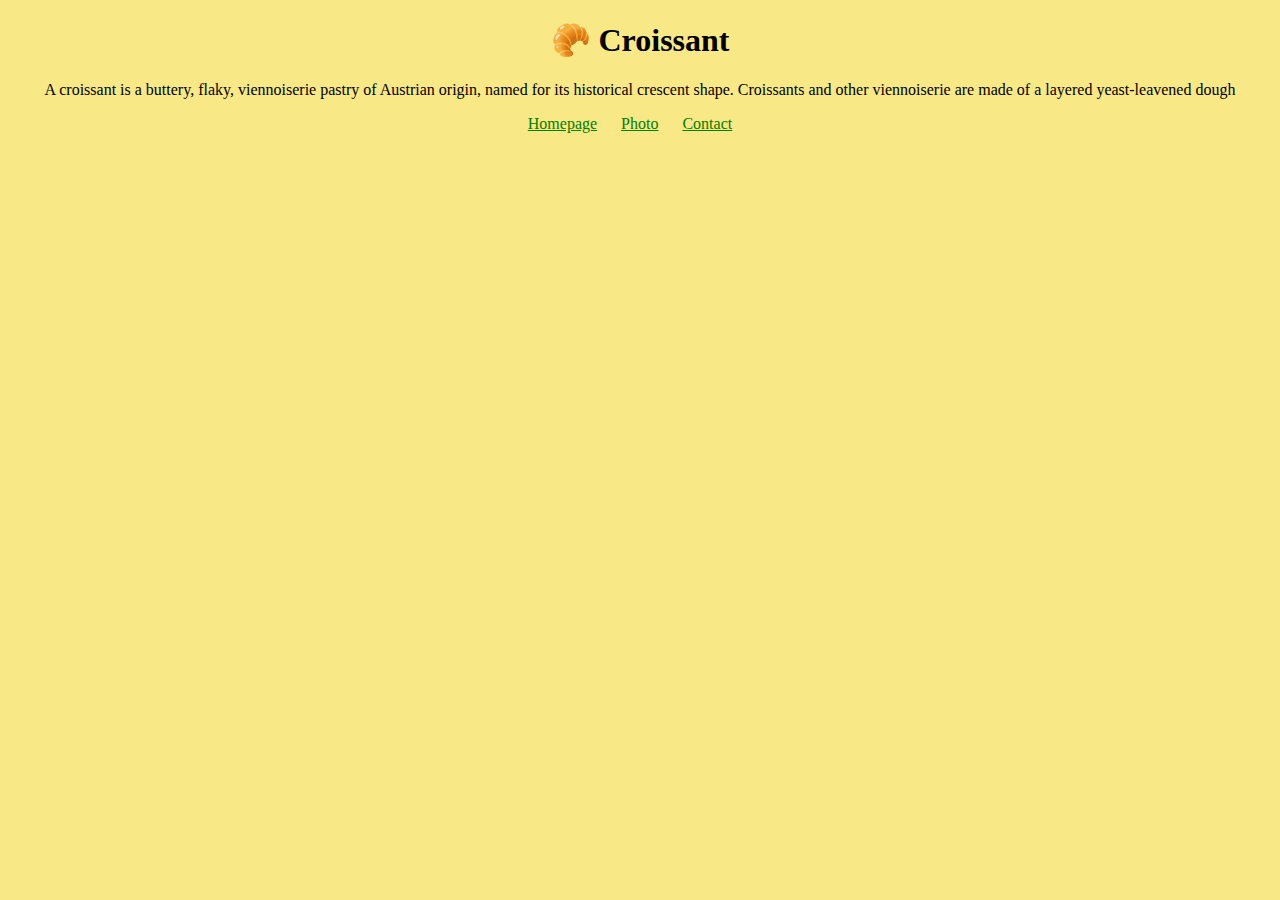
<file: index.html>
<!DOCTYPE html>
<html lang="en">
  <head>
    <meta charset="UTF-8" />
    <meta http-equiv="X-UA-Compatible" content="IE=edge" />
    <meta name="viewport" content="width=device-width, initial-scale=1.0" />
    <link rel="stylesheet" href="src/styles.css" />
    <meta name="description" content="Taste the best croissant in town" />
    <title>The best croissant in New York-Croissant.com</title>
  </head>
  <body>
    <h1>🥐 Croissant</h1>
    <p>
      A croissant is a buttery, flaky, viennoiserie pastry of Austrian origin,
      named for its historical crescent shape. Croissants and other viennoiserie
      are made of a layered yeast-leavened dough
    </p>
    <footer>
      <a href="index.html" title="Home">Homepage</a>
      <a href="pages/photo.html" title="croissant photo">Photo</a>
      <a href="pages/contact.html" title="Contact Croissant.com">Contact</a>
    </footer>
  </body>
</html>
</file>
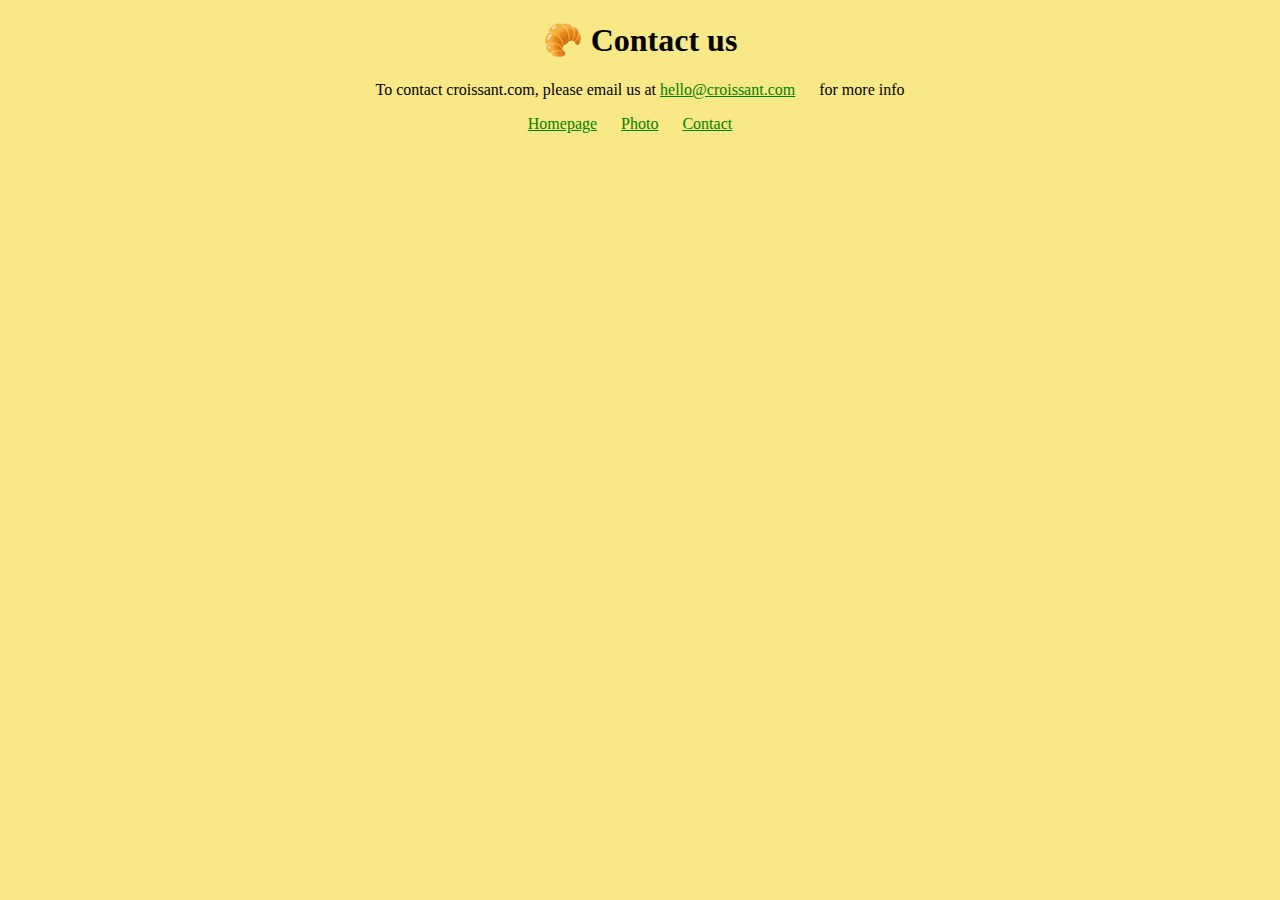
<file: pages/contact.html>
<!DOCTYPE html>
<html lang="en">
  <head>
    <meta charset="UTF-8" />
    <meta http-equiv="X-UA-Compatible" content="IE=edge" />
    <meta name="viewport" content="width=device-width, initial-scale=1.0" />
    <link rel="stylesheet" href="../src/styles.css" />
    <meta
      name="description"
      content="Contact Croissant.com to learn more about our homemade croissants"
    />
    <title>Contact us - Croissant.com</title>
  </head>
  <body>
    <h1>🥐 Contact us</h1>
    <p>
      To contact croissant.com, please email us at
      <a href="meilto:hello@croissant.com" title="contact us by email"
        >hello@croissant.com</a
      >
      for more info
    </p>
    <footer>
      <a href="../index.html" title="Home">Homepage</a>
      <a href="../pages/photo.html" title="croissant photo">Photo</a>
      <a href="../pages/contact.html" title="Contact Croissant.com">Contact</a>
    </footer>
  </body>
</html>
</file>
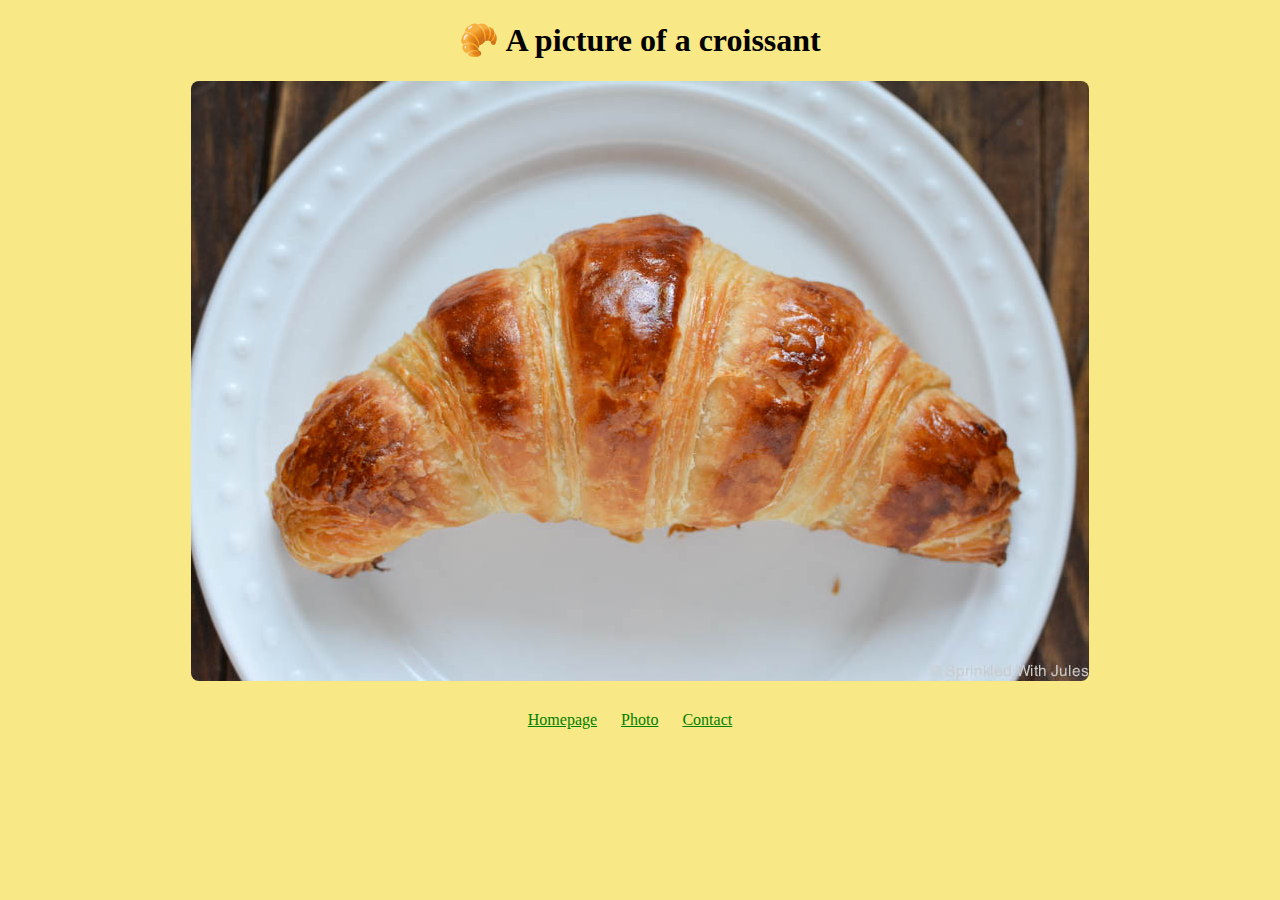
<file: pages/photo.html>
<!DOCTYPE html>
<html lang="en">
  <head>
    <meta charset="UTF-8" />
    <meta http-equiv="X-UA-Compatible" content="IE=edge" />
    <meta name="viewport" content="width=device-width, initial-scale=1.0" />
    <title>An example of the perfect Croissant - Croissant.com</title>
    <meta
      name="description"
      content="Enjoy a beautiful picture of a homemade croissant"
    />
    <link rel="stylesheet" href="../src/styles.css" />
  </head>
  <body>
    <h1>🥐 A picture of a croissant</h1>
    <img src="../images/croissant.jpg" alt="Homemade croissant" />
    <footer>
      <a href="../index.html" title="Home">Homepage</a>
      <a href="../pages/photo.html" title="croissant photo">Photo</a>
      <a href="../pages/contact.html" title="Contact Croissant.com">Contact</a>
    </footer>
  </body>
</html>
</file>
<file: src/styles.css>
body {
  background: #f8e886;
}
h1 {
  text-align: center;
}
p {
  text-align: center;
}
footer {
  text-align: center;
}
a {
  margin-right: 20px;
  color: green;
}
img {
  max-width: 100%;
  border-radius: 8px;
  display: block;
  margin: 0 auto;
  margin-bottom: 30px;
}
</file>
